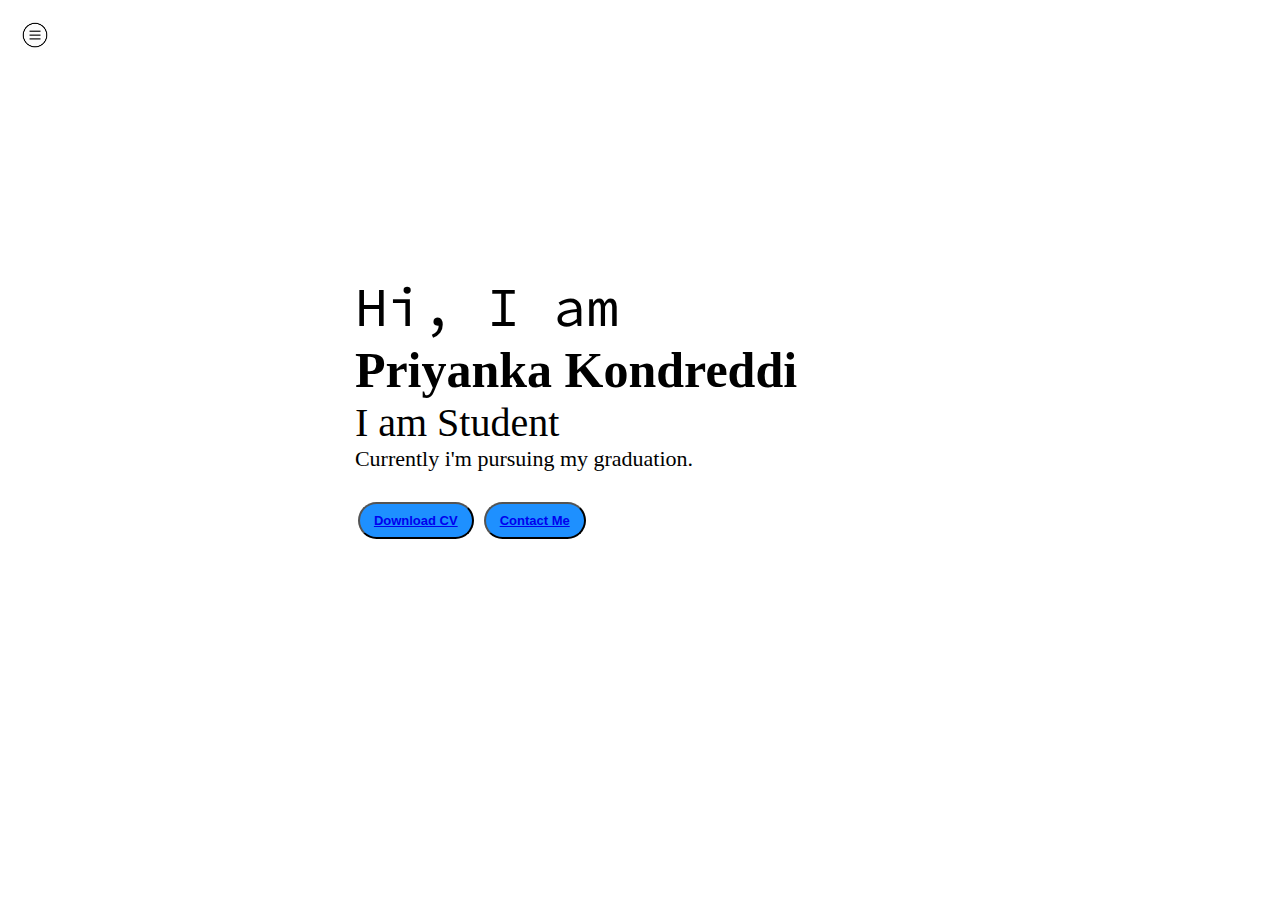
<file: index.html>
<!DOCTYPE html>
<html lang="en">
<head>
    <meta charset="UTF-8">
    <meta name="viewport" content="width=device-width, initial-scale=1.0">
    <title>Priyanka Portfolio</title>
    <link rel="stylesheet" href="style.css">
    <link href="about.html">
    <link href="projects.html">
    <link href="certificates.html">
    <link href="contacts.html">
</head>
<body>
    <div class="container">
        <div class="sidebar sidebarGo">
            <nav>
                <ul> 
                    <li><a href="index.html">Home</a></li>
                    <li><a href="about.html">About</a></li>
                    <li><a href="projects.html">Projects</a></li>
                    <li><a href="certificates.html">Certificates</a></li>
                    <li><a href="contacts.html">Contacts</a></li>
                </ul>
            </nav>
        </div>
        <div class="main">
            <div class="hamburger">
                <img class="ham" src="sidemenu.png" alt="" width="30px">
                <img class="cross" src="cross 2.jpg" alt="" width="30px">
            </div>
            <div class="infoContainer">
                <div class="devInfo">
                    <div class="hello">Hi, I am </div>
                    <div class="name">Priyanka Kondreddi</div>
                    <div class="about">I am Student</div>
                    <div class="moreabout">Currently i'm pursuing my graduation.</div>
                    <div class="buttons">
                        <button class="btn"><a href="priyanka_resume.pdf" >Download CV</a></button>
                        <button class="btn"><a href="contacts.html">Contact Me </a></button>
                    </div>
                </div>
                <div class="devPic"><img src="priya.jpg" alt="Priyanka Kondreddi"></div>
            </div>
        </div>
    </div>
<script src="script.js"></script>
</body>
</html>
</file>
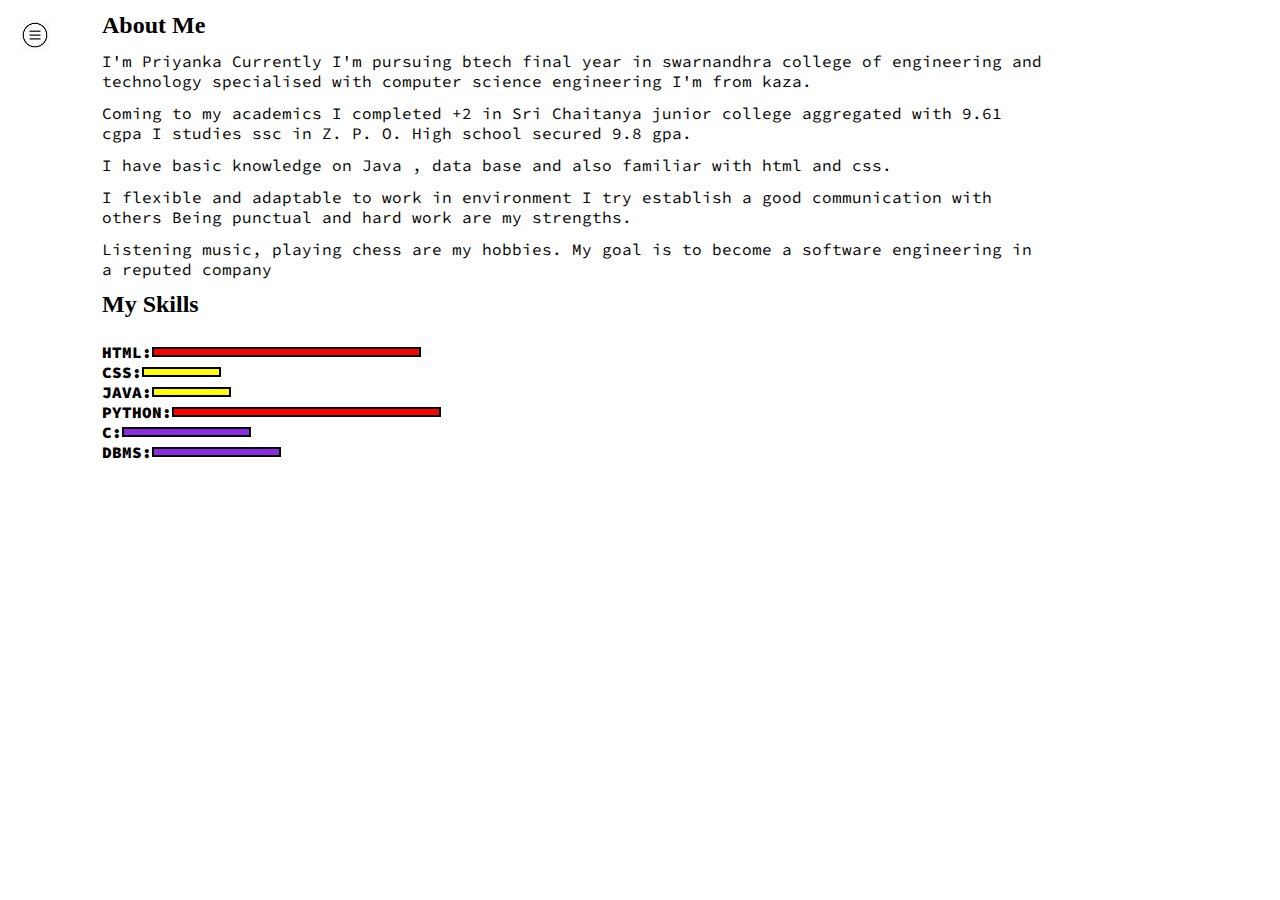
<file: about.html>
<!DOCTYPE html>
<html lang="en">
<head>
    <meta charset="UTF-8">
    <meta name="viewport" content="width=device-width, initial-scale=1.0">
    <title>Priyanka Portfolio</title>
    <link rel="stylesheet" href="style.css">
    <link href="about.html">
    <link href="projects.html">
    <link href="certificates.html">
    <link href="contacts.html">
</head>
<body>
    <div class="container">
        <div class="sidebar sidebarGo">
            <nav>
                <ul> 
                    <li><a href="index.html">Home</a></li>
                    <li><a href="about.html">About</a></li>
                    <li><a href="projects.html">Projects</a></li>
                    <li><a href="certificates.html">Certificates</a></li>
                    <li><a href="contacts.html">Contacts</a></li>
                </ul>
            </nav>
        </div>
        <div class="main">
            <div class="hamburger">
                <img class="ham" src="sidemenu.png" alt="" width="30px">
                <img class="cross" src="cross 2.jpg" alt="" width="30px">
            </div>
            <div class="intro">
                <h2>About Me</h2>
            <p>I'm Priyanka 
                Currently I'm pursuing btech final year in swarnandhra college of engineering and technology specialised with computer science engineering
                I'm from kaza.</p>
            <p>Coming to my academics
                I completed +2 in Sri Chaitanya junior college aggregated with 9.61 cgpa
                I studies ssc in Z. P. O. High school secured 9.8 gpa.</p>
            <p>I have basic knowledge on Java , data base and also familiar with html and css.</p>
            <p>I flexible and adaptable to work in environment 
                I try establish a good communication with others 
                Being punctual and hard work are my strengths.</p>
            <p>Listening music, playing chess are my  hobbies. My goal is to become a software engineering in a reputed company</p>
            <h2>My Skills</h2>
            <div class="skillcontainer">
               <div class="skillItem"> HTML: <div class="skill"></div></div>
               <div class="skillItem">CSS: <div class="skill t5" ></div></div>
               <div class="skillItem"> JAVA: <div class="skill t5"></div></div>
               <div class="skillItem">PYTHON: <div class="skill hundred"></div></div>
               <div class="skillItem">C: <div class="skill fifty"></div></div>
               <div class="skillItem">DBMS: <div class="skill fifty"></div></div>
                
                
            </div>
        </div>
    </div>
    <script src="script.js"></script>
</body>
</html>
</file>
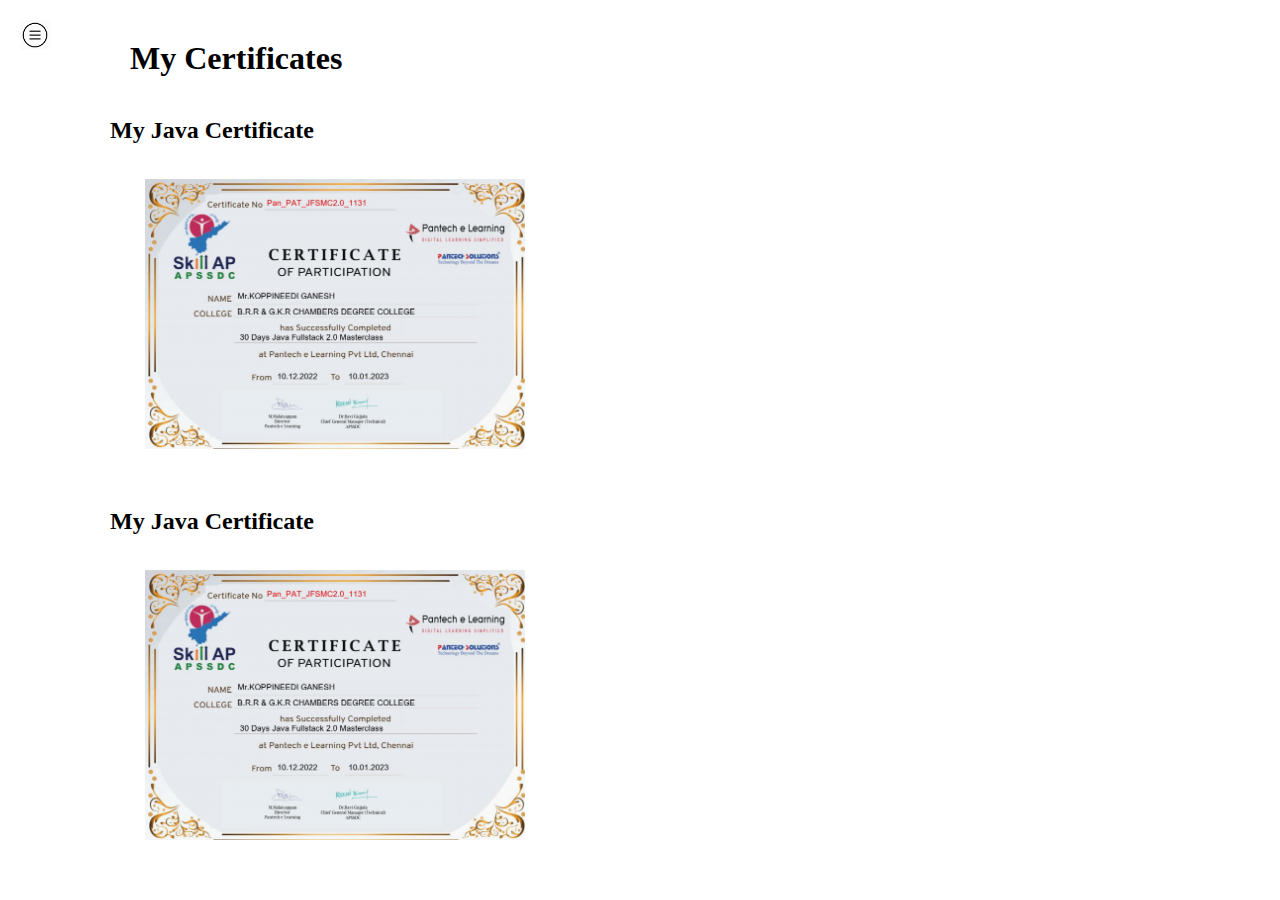
<file: certificates.html>
<!DOCTYPE html>
<html lang="en">
<head>
    <meta charset="UTF-8">
    <meta name="viewport" content="width=device-width, initial-scale=1.0">
    <title>Priyanka Portfolio</title>
    <link rel="stylesheet" href="style.css">
    <link href="about.html">
    <link href="projects.html">
    <link href="certificates.html">
    <link href="contacts.html">
</head>
<body>
    <div class="container">
        <div class="sidebar sidebarGo">
            <nav>
                <ul> 
                    <li><a href="index.html">Home</a></li>
                    <li><a href="about.html">About</a></li>
                    <li><a href="projects.html">Projects</a></li>
                    <li><a href="certificates.html">Certificates</a></li>
                    <li><a href="contacts.html">Contacts</a></li>
                </ul>
            </nav>
        </div>
        <div class="main">
            <div class="hamburger">
                <img class="ham" src="sidemenu.png" alt="" width="30px">
                <img class="cross" src="cross 2.jpg" alt="" width="30px">
            </div>
            <div class="blogContainer">
                <h1>My Certificates</h1>
                <div class="blogItem">
                    <h2>My Java Certificate</h2>
                    <p><img src="JFS.png"</p>
                </div>
                <div class="blogItem">
                    <h2>My Java Certificate</h2>
                    <p><img src="JFS.png"</p>
                </div>
            </div>
        </div>
    </div>
    <script src="script.js"></script>
</body>
</html>
</file>
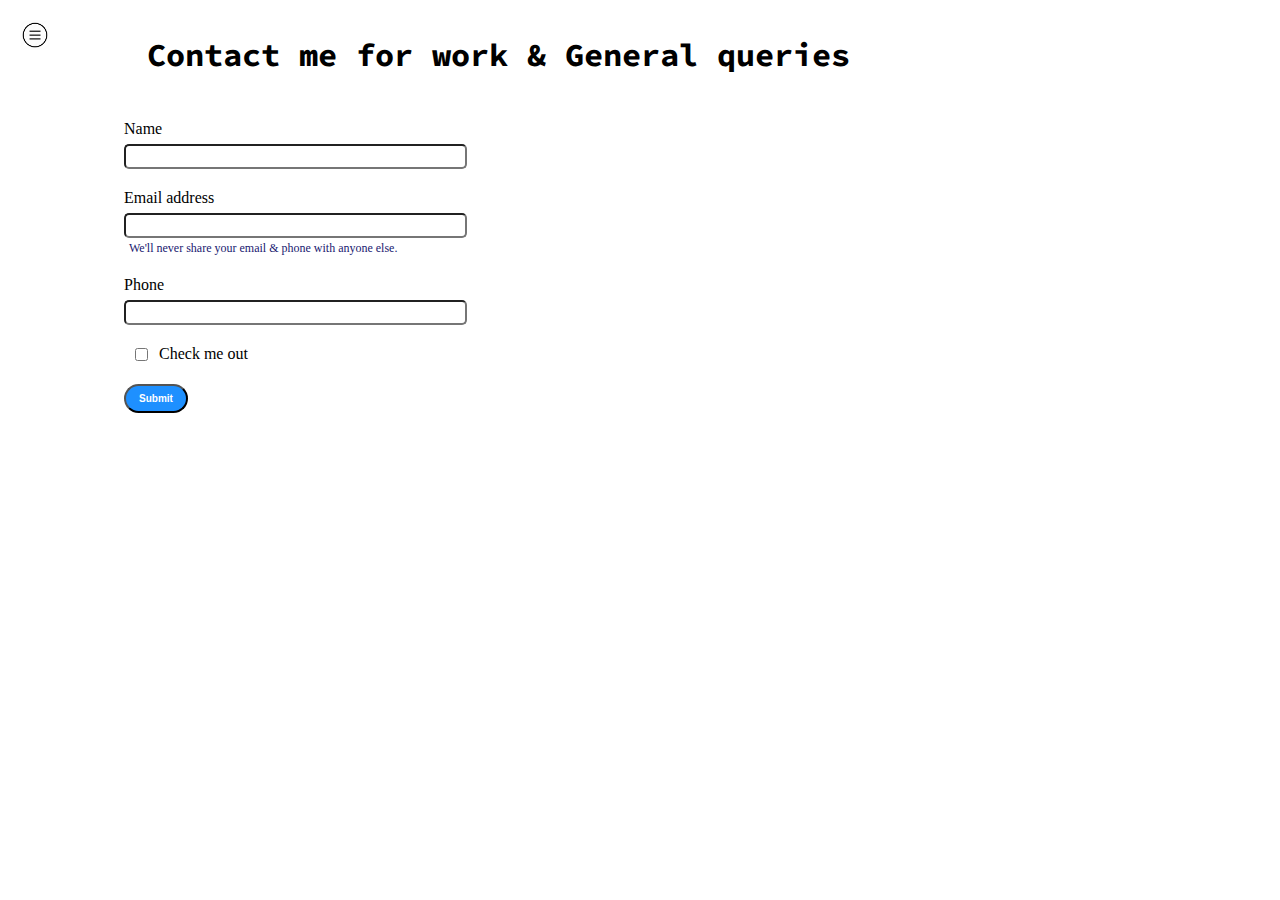
<file: contacts.html>
<!DOCTYPE html>
<html lang="en">
<head>
    <meta charset="UTF-8">
    <meta name="viewport" content="width=device-width, initial-scale=1.0">
    <title>Priyanka Portfolio</title>
    <link rel="stylesheet" href="style.css">
    <link href="about.html">
    <link href="projects.html">
    <link href="certificates.html">
    <link href="contacts.html">
</head>
<body>
    <div class="container">
        <div class="sidebar sidebarGo">
            <nav>
                <ul> 
                    <li><a href="index.html">Home</a></li>
                    <li><a href="about.html">About</a></li>
                    <li><a href="projects.html">Projects</a></li>
                    <li><a href="certificates.html">Certificates</a></li>
                    <li><a href="contacts.html">Contacts</a></li>
                </ul>
            </nav>
        </div>
        <div class="main">
          <div class="hamburger">
            <img class="ham" src="sidemenu.png" alt="" width="30px">
            <img class="cross" src="cross 2.jpg" alt="" width="30px">
        </div>
            <div class="contactform">
                <h1>Contact me for work & General queries</h1>
                <form>
                    <div class="mb-3">
                      <label for="clientemail" class="form-label">Name</label>
                      <input type="name" class="form-control" id="clientemail" aria-describedby="emailHelp">
                    </div>
                    <div class="mb-3">
                        <label for="clientemail" class="form-label">Email address</label>
                        <input type="email" class="form-control" id="clientemail" aria-describedby="emailHelp">
                        <div id="emailHelp" class="form-text">We'll never share your email & phone with anyone else.</div>
                      </div>
                    <div class="mb-3">
                      <label for="clientphone" class="form-label">Phone</label>
                      <input type="phone" class="form-control" id="clientphone">
                    </div>
                    <div class="mb-3" id='form-check'>
                      <input type="checkbox" class="form-check-input" id="exampleCheck1">
                      <label class="form-check-label" for="exampleCheck1">Check me out</label>
                    </div>
                    <button type="submit" class="btn btn-sm">Submit</button>
                  </form>
            </div>
        </div>
    </div>
    <script src="script.js"></script>
</body>
</html>
</file>
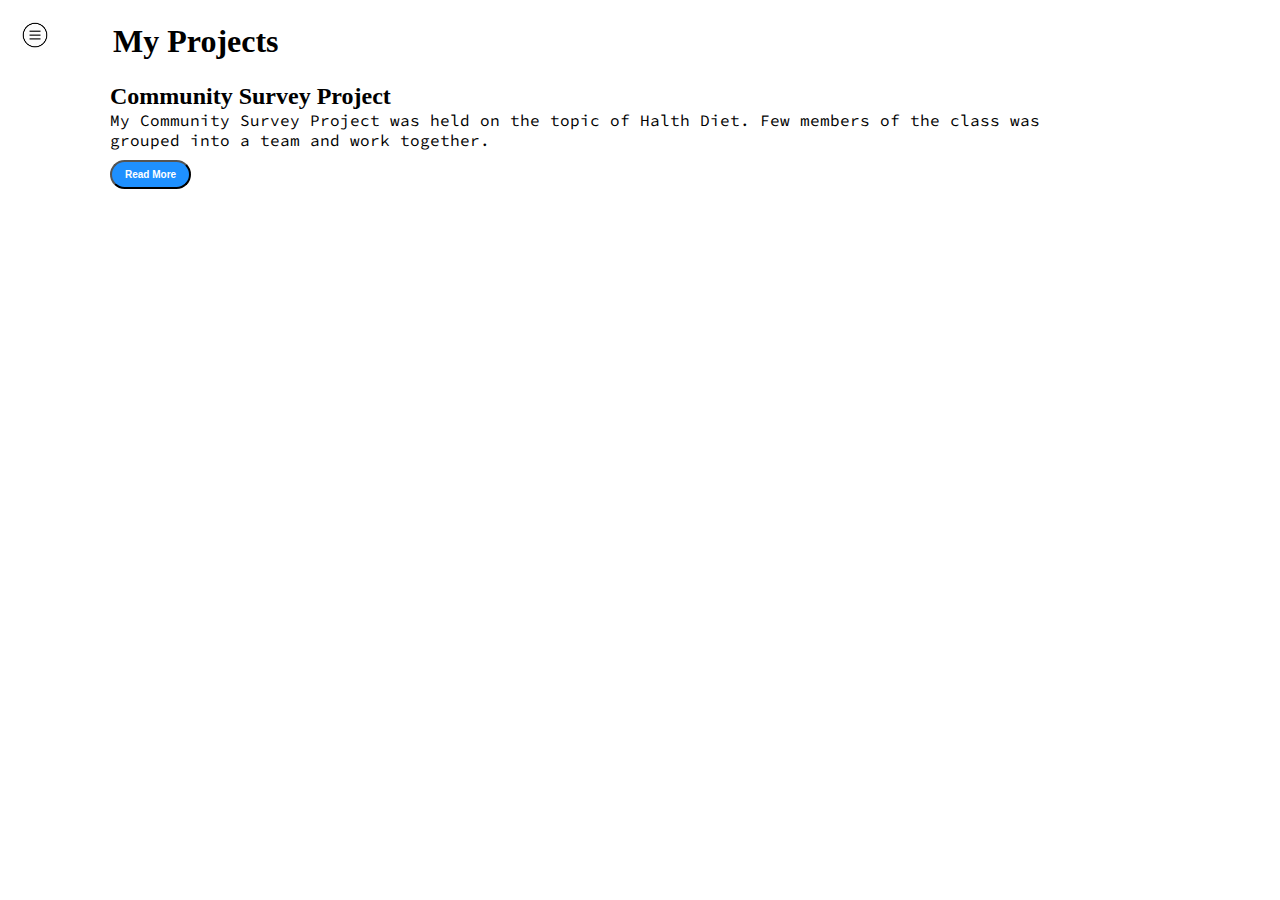
<file: projects.html>
<!DOCTYPE html>
<html lang="en">
<head>
    <meta charset="UTF-8">
    <meta name="viewport" content="width=device-width, initial-scale=1.0">
    <title>Priyanka Portfolio</title>
    <link rel="stylesheet" href="style.css">
    <link href="about.html">
    <link href="projects.html">
    <link href="certificates.html">
    <link href="contacts.html">
</head>
<body>
    <div class="container">
        <div class="sidebar sidebarGo">
            <nav>
                <ul> 
                    <li><a href="index.html">Home</a></li>
                    <li><a href="about.html">About</a></li>
                    <li><a href="projects.html">Projects</a></li>
                    <li><a href="certificates.html">Certificates</a></li>
                    <li><a href="contacts.html">Contacts</a></li>
                </ul>
            </nav>
        </div>
        <div class="main">
            <div class="hamburger">
                <img class="ham" src="sidemenu.png" alt="" width="30px">
                <img class="cross" src="cross 2.jpg" alt="" width="30px">
            </div>
            <div class="projectContainer">
                <h1>My Projects</h1> 
                <div class="projectItem">
                    <h2>  Community Survey Project</h2>
                    <p>My Community Survey Project was held on the topic of Halth Diet. Few members of the class was grouped into a team and work together.</p>
                    <button class="btn btn-sm">Read More</button>
                </div>
                
            </div>
        </div>
    </div>
    <script src="script.js"></script>
</body>
</html>
</file>
<file: style.css>
@import url('https://fonts.googleapis.com/css2?family=Fira+Sans&display=swap');
@import url('https://fonts.googleapis.com/css2?family=Fira+Sans&family=Source+Code+Pro:wght@300&display=swap');
*{
    margin: 0;
    padding: 0;


}
.sidebar{
    position: absolute;
    background-color: rgb(223, 218, 218);
    font-family: 'Fira Sans', sans-serif;
    height: 110vh;
    transition: transform 0.3s ease-in;
}

.sidebar nav{
    padding: 45px;
}

.sidebar nav li{
    list-style: none;
    font-size: 20px;
    padding: 35px 0;
    
}

.sidebar nav li a{
   text-decoration: none;
   color: rgb(15, 15, 15);
}

.main{
   /* background-color: yellow;*/
    width: 90vw;
}

.container{
    display: flex;

}
.infoContainer{
   /* background-color: rgb(45, 143, 199);*/
    height: 58vh;
    width: 80vw;
    margin: 144px auto;
    display: flex;
    justify-content: space-around;
}


.devInfo{
    display: flex;
    justify-content: center;
    flex-direction: column;
}

.hello{
    font-size: 55px;
    font-family: 'Source Code Pro', monospace;

}

.name{
    font-size: 50px;
    font-weight: bold;
    font-family: 'Fira Sans , sans-serif';
}

.about{
    font-size: 40px;
    
}

.buttons{
    margin-top: 30px;
}

.btn{
    padding: 9px 14px;
    border-radius: 22px;
    color: white;
    background-color: dodgerblue;
    font-weight: bold;
    font-size: 13px;
    margin: 0 3px;
    cursor: pointer;
    
}

.btn-sm{
    font-size: 10px;
    padding: 7px 13px;
    margin: 10px 0;
}

.btn:hover{
    color: dodgerblue;
    background-color: white;
    text-rendering: auto;

}
.devPic img{
    height: 58vh;
   /* border-radius: 50%;*/
}

.moreabout{
    font-size: 22px;
    font-family: 'Fira Sans , sans-serif';
}

.contactform{
    padding-top: 144px;
    padding: 0 34px;
    font-family: 'Fira Sans , sans-serif';
    margin: 0 90px;
}

.contactform h1{
    font-family: 'Source Code Pro', monospace;
    padding: 12px 0;

}

.contactform form div{
    padding: 10px 0 ;
    display: flex;
    flex-direction: column;
}

.contactform form div input{
    width: 26vw;
    border-radius: 5px;
    margin: 6px 0 0 0;
    padding: 3px;
}

#emailHelp{
    font-size: 12px;
    color: midnightblue;
    margin: 0 5px;
    padding: 3px 0 0 0;
}

#form-check {
    flex-direction: row;
}

#form-check input{
width: 29px;
margin: 3px;
}

.blogContainer{
    margin: 0 90px;
}

.blogContainer h1{
    font-family: 'Fira Sans , sans-serif';
    margin: 20px;
    padding: 20px;
}

.blogItem{
    /*background-image: url(image.jpg);*/
    margin: 20px;
    font-family: 'Fira Sans , sans-serif';  
}
.blogItem img{
    margin: 15px;
    padding: 20px ;
    height: 30vh;
}

.projectItem{
    margin: 20px;
    font-family: 'Fira Sans , sans-serif';  
}

.projectContainer{
    margin: 0 90px;

}

h1{
    margin: 23px;
    font-family: 'Fira Sans , sans-serif';  
    
}

p{
    font-family: 'Source Code Pro', monospace;
}

.intro{
    margin: 0 90px;
}

.intro h2{
    font-family: 'Fira Sans , sans-serif';
    margin: 12px;

}

.intro p{
    font-family: 'Source Code Pro', monospace;
    margin: 12px;
}

.skillcontainer{
    padding: 12px;
    
}

.skillItem{
    display: flex;
    align-items: center;
    font-family: 'Source Code Pro', monospace;
    font-weight: 900;
}

.skill{
    width: 265px;
    height: 6px;
    background-color: red;
    border: 2px solid black;
}

.hundred{
    width: 265px;
}

.fifty{
    width: 125px;
    background-color: blueviolet;
}

.t5{
    width: 75px;
    background-color: yellow;
}

.sidebarGo{
    transform: translate(-443px, 0px);
    position: absolute;
}

.hamburger{
    position: absolute;
    cursor: pointer;
    top: 10px;
    left: 10px;
}

.ham{
    margin-top: 10px;
    margin-left: 10px;
}

.cross{
    margin-left: 140px;
    margin-top: 8px;
}

@media (max-width: 1300px) {
    *{
        /*background-color: skyblue;*/
    }
    .devPic{
        display: none;
    }
    /*.sidebar{
        transform: translate(-443px, 0px);
        position: absolute;
    }*/
}
</file>
